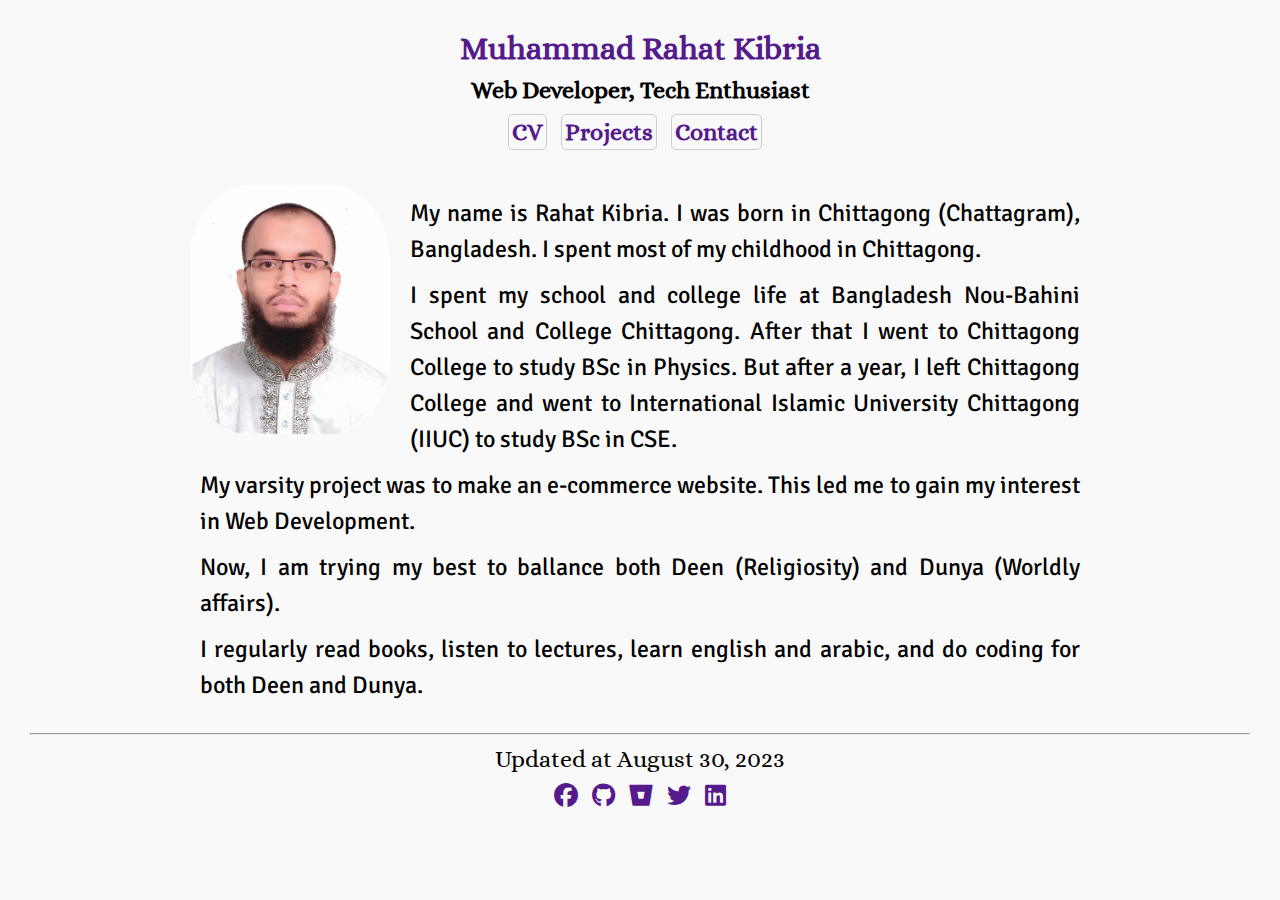
<file: index.html>
<!DOCTYPE html>
<html lang="en">

<head>
  <meta charset="UTF-8" />
  <meta http-equiv="X-UA-Compatible" content="IE=edge" />
  <meta name="viewport" content="width=device-width, initial-scale=1.0" />
  <title>Profile of Rahat Kibria</title>
  <link rel="icon" type="image/png" sizes="16x16" href="images/favicon.png" />
  <link href="https://fonts.googleapis.com/css2?family=Alice&display=swap" rel="stylesheet" />
  <link href="https://fonts.googleapis.com/css2?family=Signika&display=swap" rel="stylesheet" />
  <link rel="stylesheet" href="css/styles.css" />
  <link rel="stylesheet" href="https://cdnjs.cloudflare.com/ajax/libs/font-awesome/6.4.0/css/all.min.css" />
</head>

<body>
  <section id="header">
    <h1><a href="/" title="home">Muhammad Rahat Kibria</a></h1>
    <h2>Web Developer, Tech Enthusiast</h2>
    <nav>
      <a href="cv.html">CV</a>
      <a href="projects.html">Projects</a>
      <a href="contact.html">Contact</a>
    </nav>
  </section>
  <section id="main">
    <img src="images/my_image.jpg" alt="My image" width="200" />
    <p>
      My name is Rahat Kibria. I was born in Chittagong (Chattagram),
      Bangladesh. I spent most of my childhood in Chittagong.
    </p>
    <p>
      I spent my school and college life at Bangladesh Nou-Bahini School and
      College Chittagong. After that I went to Chittagong College to study BSc
      in Physics. But after a year, I left Chittagong College and went to
      International Islamic University Chittagong (IIUC) to study BSc in CSE.
    </p>
    <p>
      My varsity project was to make an e-commerce website. This led me to
      gain my interest in Web Development.
    </p>
    <p>
      Now, I am trying my best to ballance both Deen (Religiosity) and Dunya
      (Worldly affairs).
    </p>
    <p>
      I regularly read books, listen to lectures, learn english and arabic,
      and do coding for both Deen and Dunya.
    </p>
  </section>
  <section id="footer">
    <hr />
    <p>Updated at <time datetime="2023-08-30 01:00">August 30, 2023</time></p>
    <div class="social-links">
      <a href="https://www.facebook.com/wahy100" target="_blank" title="Facebook"><i
          class="fa-brands fa-facebook"></i></a>
      <a href="https://github.com/rahat-kibria" target="_blank" title="Github"><i class="fa-brands fa-github"></i></a>
      <a href="https://bitbucket.org/rahat-kibria" target="_blank" title="Bitbucket"><i
          class="fa-brands fa-bitbucket"></i></a>
      <a href="https://twitter.com/Rahatkibria1" target="_blank" title="Twitter"><i
          class="fa-brands fa-twitter"></i></a>
      <a href="https://www.linkedin.com/in/rahat-kibria-wahy" target="_blank" title="LinkedIn"><i
          class="fa-brands fa-linkedin"></i></a>
    </div>
  </section>
</body>

</html>
</file>
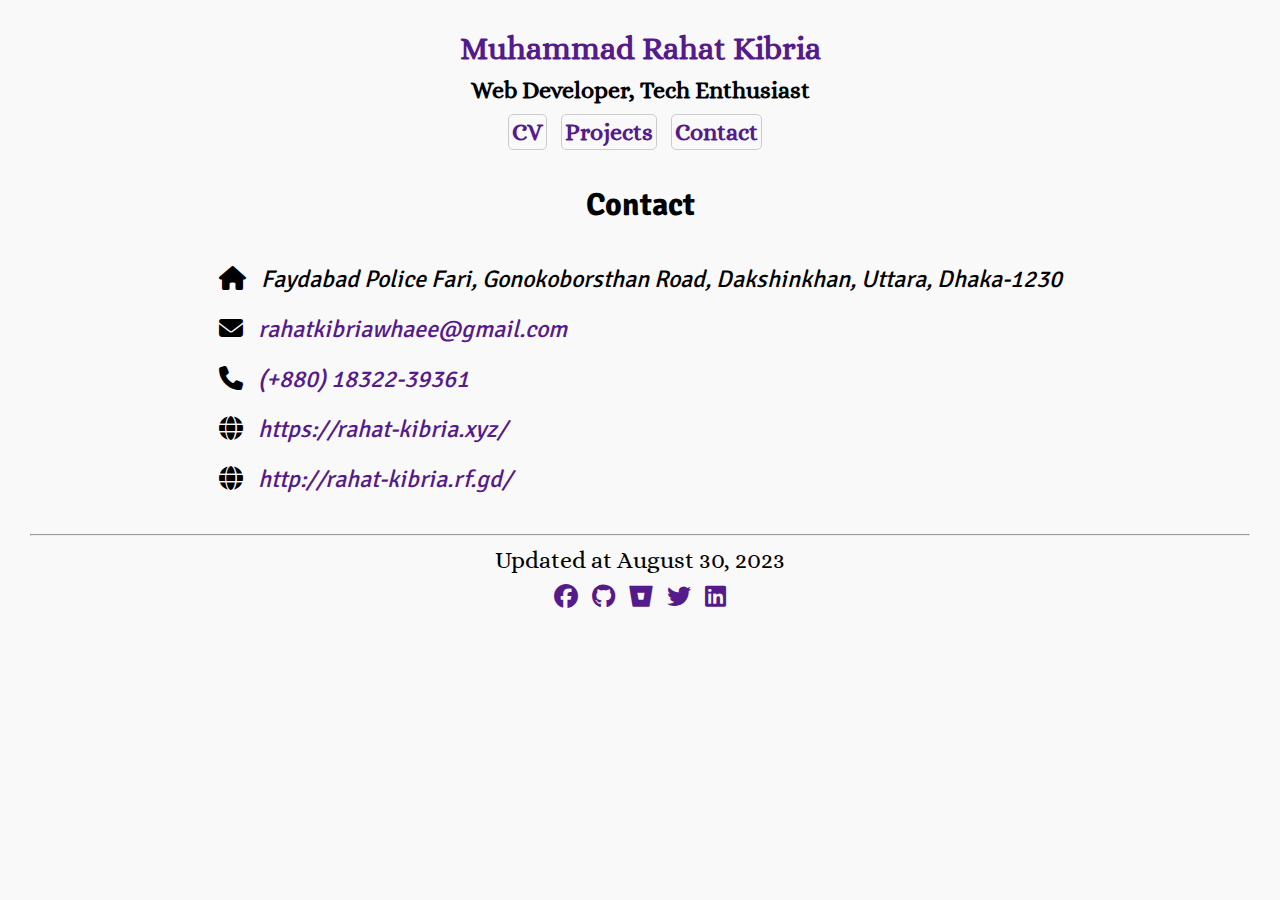
<file: contact.html>
<!DOCTYPE html>
<html lang="en">

<head>
    <meta charset="UTF-8">
    <meta http-equiv="X-UA-Compatible" content="IE=edge">
    <meta name="viewport" content="width=device-width, initial-scale=1.0">
    <title>Profile of Rahat Kibria</title>
    <link rel="icon" type="image/png" sizes="16x16" href="images/favicon.png">
    <link href="https://fonts.googleapis.com/css2?family=Alice&display=swap" rel="stylesheet">
    <link href="https://fonts.googleapis.com/css2?family=Signika&display=swap" rel="stylesheet">
    <link rel="stylesheet" href="css/styles.css">
    <link rel="stylesheet" href="https://cdnjs.cloudflare.com/ajax/libs/font-awesome/6.4.0/css/all.min.css" />
</head>

<body>
    <section id="header">
        <h1><a href="/" title="home">Muhammad Rahat Kibria</a></h1>
        <h2>Web Developer, Tech Enthusiast</h2>
        <nav>
            <a href="cv.html">CV</a>
            <a href="projects.html">Projects</a>
            <a href="contact.html">Contact</a>
        </nav>
    </section>
    <section id="contact-main">
        <h3 class="contact-heading">Contact</h3>
        <address>
            <p><i class="fa-solid fa-house"></i>
                Faydabad Police Fari, Gonokoborsthan Road, Dakshinkhan, Uttara, Dhaka-1230</p>
            <p><i class="fa-solid fa-envelope"></i>
                <a href="mailto:rahatkibriawhaee@gmail.com">rahatkibriawhaee@gmail.com</a>
            </p>
            <p><i class="fa-solid fa-phone"></i>
                <a href="tel:+8801832239361">(+880) 18322-39361</a>
            </p>
            <p><i class="fa-solid fa-globe"></i>
                <a href="https://rahat-kibria.xyz/" target="_blank">
                    https://rahat-kibria.xyz/</a>
            </p>
            <p><i class="fa-solid fa-globe"></i>
                <a href="http://rahat-kibria.rf.gd/" target="_blank">
                    http://rahat-kibria.rf.gd/</a>
            </p>
        </address>
    </section>
    <section id="footer">
        <hr>
        <p>Updated at <time datetime="2023-08-30 01:00">August 30, 2023</time></p>
        <div class="social-links">
            <a href="https://www.facebook.com/wahy100" target="_blank" title="Facebook"><i
                    class="fa-brands fa-facebook"></i></a>
            <a href="https://github.com/rahat-kibria" target="_blank" title="Github"><i
                    class="fa-brands fa-github"></i></a>
            <a href="https://bitbucket.org/rahat-kibria" target="_blank" title="Bitbucket"><i
                    class="fa-brands fa-bitbucket"></i></a>
            <a href="https://twitter.com/Rahatkibria1" target="_blank" title="Twitter"><i
                    class="fa-brands fa-twitter"></i></a>
            <a href="https://www.linkedin.com/in/rahat-kibria-wahy" target="_blank" title="LinkedIn"><i
                    class="fa-brands fa-linkedin"></i></a>
        </div>
    </section>
</body>

</html>
</file>
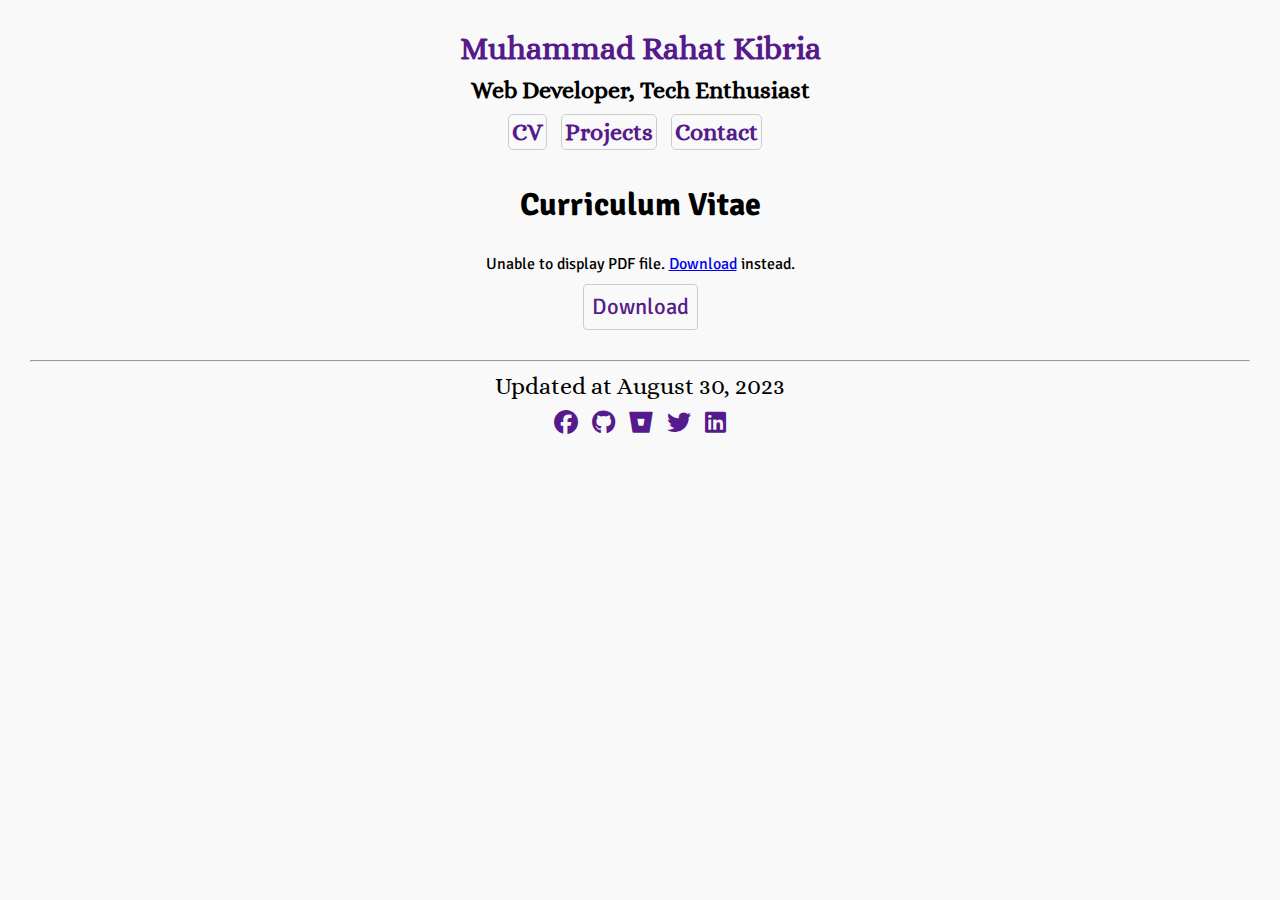
<file: cv.html>
<!DOCTYPE html>
<html lang="en">

<head>
    <meta charset="UTF-8" />
    <meta http-equiv="X-UA-Compatible" content="IE=edge" />
    <meta name="viewport" content="width=device-width, initial-scale=1.0" />
    <title>Profile of Rahat Kibria</title>
    <link rel="icon" type="image/png" sizes="16x16" href="images/favicon.png" />
    <link href="https://fonts.googleapis.com/css2?family=Alice&display=swap" rel="stylesheet" />
    <link href="https://fonts.googleapis.com/css2?family=Signika&display=swap" rel="stylesheet" />
    <link rel="stylesheet" href="css/styles.css" />
    <link rel="stylesheet" href="https://cdnjs.cloudflare.com/ajax/libs/font-awesome/6.4.0/css/all.min.css" />
</head>

<body>
    <section id="header">
        <h1><a href="/" title="home">Muhammad Rahat Kibria</a></h1>
        <h2>Web Developer, Tech Enthusiast</h2>
        <nav>
            <a href="cv.html">CV</a>
            <a href="projects.html">Projects</a>
            <a href="contact.html">Contact</a>
        </nav>
    </section>
    <section id="cv-main">
        <h3 class="cv-heading">Curriculum Vitae</h3>
        <object data="pdf/CV_Rahat_Kibria_V2.pdf" type="application/pdf" width="100%" height="500px">
            <p>Unable to display PDF file. <a href="pdf/CV_Rahat_Kibria_V2.pdf">Download</a>
                instead.</p>
        </object>
        <a class="cv-download-btn" href="pdf/CV_Rahat_Kibria_V2.pdf">Download</a>
    </section>
    <section id="footer">
        <hr />
        <p>Updated at <time datetime="2023-08-30 01:00">August 30, 2023</time></p>
        <div class="social-links">
            <a href="https://www.facebook.com/wahy100" target="_blank" title="Facebook"><i
                    class="fa-brands fa-facebook"></i></a>
            <a href="https://github.com/rahat-kibria" target="_blank" title="Github"><i
                    class="fa-brands fa-github"></i></a>
            <a href="https://bitbucket.org/rahat-kibria" target="_blank" title="Bitbucket"><i
                    class="fa-brands fa-bitbucket"></i></a>
            <a href="https://twitter.com/Rahatkibria1" target="_blank" title="Twitter"><i
                    class="fa-brands fa-twitter"></i></a>
            <a href="https://www.linkedin.com/in/rahat-kibria-wahy" target="_blank" title="LinkedIn"><i
                    class="fa-brands fa-linkedin"></i></a>
        </div>
    </section>

</body>

</html>
</file>
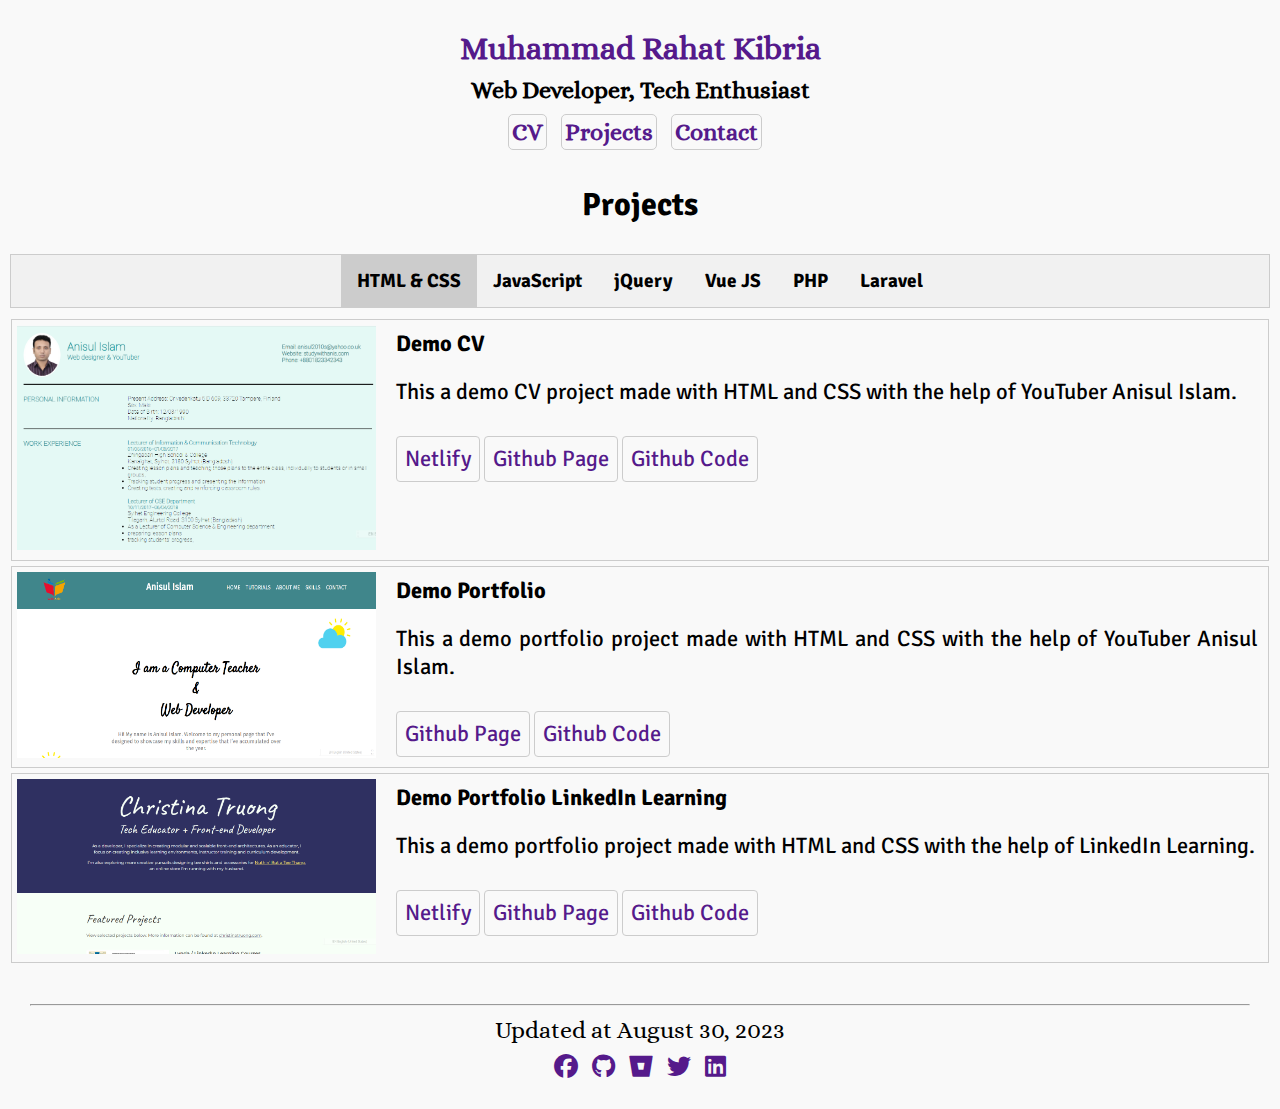
<file: projects.html>
<!DOCTYPE html>
<html lang="en">

<head>
    <meta charset="UTF-8">
    <meta http-equiv="X-UA-Compatible" content="IE=edge">
    <meta name="viewport" content="width=device-width, initial-scale=1.0">
    <title>Profile of Rahat Kibria</title>
    <link rel="icon" type="image/png" sizes="16x16" href="images/favicon.png">
    <link href="https://fonts.googleapis.com/css2?family=Alice&display=swap" rel="stylesheet">
    <link href="https://fonts.googleapis.com/css2?family=Signika&display=swap" rel="stylesheet">
    <link rel="stylesheet" href="css/styles.css">
    <link rel="stylesheet" href="https://cdnjs.cloudflare.com/ajax/libs/font-awesome/6.4.0/css/all.min.css" />
</head>

<body>
    <section id="header">
        <h1><a href="/" title="home">Muhammad Rahat Kibria</a></h1>
        <h2>Web Developer, Tech Enthusiast</h2>
        <nav>
            <a href="cv.html">CV</a>
            <a href="projects.html">Projects</a>
            <a href="contact.html">Contact</a>
        </nav>
    </section>
    <section id="projects-main">
        <h3 class="project-heading">Projects</h3>
        <div class="tab">
            <button class="tab-links" onclick="openProjectTab(event, 'html_css')" id="defaultOpen">HTML & CSS</button>
            <button class="tab-links" onclick="openProjectTab(event, 'javascript')">JavaScript</button>
            <button class="tab-links" onclick="openProjectTab(event, 'jquery')">jQuery</button>
            <button class="tab-links" onclick="openProjectTab(event, 'vue_js')">Vue JS</button>
            <button class="tab-links" onclick="openProjectTab(event, 'php')">PHP</button>
            <button class="tab-links" onclick="openProjectTab(event, 'laravel')">Laravel</button>
        </div>

        <!-- HTML CSS Tab content -->
        <div id="html_css" class="tab-content">
            <!-- Project 1 -->
            <div class="project-item">
                <div class="column1">
                    <img src="images/html_css/demo_cv.png" alt="Demo CV Webpage">
                </div>
                <div class="column2">
                    <h3>Demo CV</h3>
                    <p>This a demo CV project made with HTML and CSS with the help of YouTuber Anisul Islam.</p>
                    <a class="project-btn" href="https://demo-cv-project-from-anisul.netlify.app/"
                        target="_blank">Netlify</a>
                    <a class="project-btn" href="https://rahat-kibria.github.io/cv-project-using-css/"
                        target="_blank">Github Page</a>
                    <a class="project-btn" href="https://github.com/Rahat-Kibria/cv-project-using-css"
                        target="_blank">Github Code</a>
                </div>
            </div>
            <!-- Project 2 -->
            <div class="project-item">
                <div class="column1">
                    <img src="images/html_css/demo_portfolio.png" alt="Demo Portfolio">
                </div>
                <div class="column2">
                    <h3>Demo Portfolio</h3>
                    <p>This a demo portfolio project made with HTML and CSS with the help of YouTuber Anisul Islam.
                    </p>
                    <a class="project-btn" href="https://rahat-kibria.github.io/portfolio-using-css/"
                        target="_blank">Github
                        Page</a>
                    <a class="project-btn" href="https://github.com/Rahat-Kibria/portfolio-using-css"
                        target="_blank">Github
                        Code</a>
                </div>
            </div>
            <!-- Project 3 -->
            <div class="project-item">
                <div class="column1">
                    <img src="images/html_css/demo_portfolio_linkedin_learnng.png"
                        alt="Demo Portfolio linkedin learning">
                </div>
                <div class="column2">
                    <h3>Demo Portfolio LinkedIn Learning</h3>
                    <p>This a demo portfolio project made with HTML and CSS with the help of LinkedIn Learning.
                    </p>
                    <a class="project-btn" href="https://css-demo-portfolio-linkedin-learning.netlify.app/"
                        target="_blank">Netlify</a>
                    <a class="project-btn" href="https://rahat-kibria.github.io/css-portfolio-linkedin-learning/"
                        target="_blank">Github
                        Page</a>
                    <a class="project-btn" href="https://github.com/Rahat-Kibria/css-portfolio-linkedin-learning"
                        target="_blank">Github
                        Code</a>
                </div>
            </div>
        </div>
        <!-- JavaScript Tab content -->
        <div id="javascript" class="tab-content">
            <!-- Project 1 -->
            <div class="project-item">
                <div class="column1">
                    <img src="images/javascript/my_portfolio.png" alt="My Portfolio">
                </div>
                <div class="column2">
                    <h3>My Portfolio</h3>
                    <p>This is my portfolio project made with HTML, CSS, JavaScript</p>
                    <a class="project-btn" href="https://rahat-kibria-wahy-portfolio.netlify.app/"
                        target="_blank">Netlify</a>
                    <a class="project-btn" href="https://rahat-kibria.github.io/my-portfolio/" target="_blank">Github
                        Page</a>
                    <a class="project-btn" href="https://github.com/Rahat-Kibria/my-portfolio" target="_blank">Github
                        Code</a>
                </div>
            </div>
            <!-- Project 2 -->
            <div class="project-item">
                <div class="column1">
                    <img src="images/javascript/guessing_game.png" alt="Guessing Game JavaScript">
                </div>
                <div class="column2">
                    <h3>Guessing Game</h3>
                    <p>This is a Guessing number game project made with HTML, CSS, JavaScript with the help of YouTuber
                        Anisul Islam</p>
                    <a class="project-btn" href="https://rahat-kibria.github.io/guessing-game-using-javascript/"
                        target="_blank">Github
                        Page</a>
                    <a class="project-btn" href="https://github.com/Rahat-Kibria/guessing-game-using-javascript"
                        target="_blank">Github
                        Code</a>
                </div>
            </div>
        </div>
        <!-- jQuery Tab content -->
        <div id="jquery" class="tab-content">
            <!-- Project 1 -->
            <div class="project-item">
                <div class="column1">
                    <img src="images/jquery/jquery_ui_package.png" alt="jquery jquery ui and packages">
                </div>
                <div class="column2">
                    <h3>jQuery, jQuery UI, jQuery Packages </h3>
                    <p>This is a jQuery project. jQuery UI and packages are used for this project. It is made with HTML,
                        CSS, Bootstrap, JavaScript, jQuery with the help of YouTuber Fiz and Training with Live Project
                    </p>
                    <a class="project-btn" href="https://jquery-project-with-plugins.netlify.app/"
                        target="_blank">Netlify</a>
                    <a class="project-btn" href="https://rahat-kibria.github.io/jquery-project-with-plugins/"
                        target="_blank">Github
                        Page</a>
                    <a class="project-btn" href="https://github.com/Rahat-Kibria/jquery-project-with-plugins"
                        target="_blank">Github
                        Code</a>
                </div>
            </div>
            <!-- Project 2 -->
            <div class="project-item">
                <div class="column1">
                    <img src="images/jquery/calculator.png" alt="jquery calculator">
                </div>
                <div class=" column2">
                    <h3>jQuery Calculator </h3>
                    <p>This is a jQuery calculator project, made with HTML,
                        CSS, jQuery with the help of YouTuber Anisul Islam
                    </p>
                    <a class="project-btn" href="https://jquery-calculator-anisul.netlify.app/"
                        target="_blank">Netlify</a>
                    <a class="project-btn" href="https://rahat-kibria.github.io/jquery-calculator-anisul/"
                        target="_blank">Github
                        Page</a>
                    <a class="project-btn" href="https://github.com/Rahat-Kibria/jquery-calculator-anisul"
                        target="_blank">Github
                        Code</a>
                </div>
            </div>
        </div>
        <!-- Vue JS Tab content -->
        <div id="vue_js" class="tab-content">
            <!-- Project 1 -->
            <div class="project-item">
                <div class="column1">
                    <h3>Vue JS</h3>
                </div>
                <div class=" column2">
                    <p>Nothing added yet.</p>
                </div>
            </div>
        </div>
        <!-- PHP Tab content -->
        <div id="php" class="tab-content">
            <!-- Project 1 -->
            <div class="project-item">
                <div class="column1">
                    <h3>PHP</h3>
                </div>
                <div class=" column2">
                    <p>Nothing added yet.</p>
                </div>
            </div>
        </div>
        <!-- Laravel Tab content -->
        <div id="laravel" class="tab-content">
            <!-- Project 1 -->
            <div class="project-item">
                <div class="column1">
                    <img src="images/laravel/ecommerce_varsity.png" alt="Laravel Single Vendor E-Commerce">
                </div>
                <div class="column2">
                    <h3>Single Vendor E-Commerce </h3>
                    <p>This is an e-commerce project, made with HTML,
                        CSS, Bootstrap, JavaScript, jQuery, PHP, MySql and Laravel
                    </p>
                    <a class="project-btn"
                        href="https://bitbucket.org/rahat-kibria/e-commerce-website-2-repo/src/master/"
                        target="_blank">Bitbucket
                        Code</a>
                </div>
            </div>
        </div>

    </section>
    <section id="footer">
        <hr>
        <p>Updated at <time datetime="2023-08-30 01:00">August 30, 2023</time></p>
        <div class="social-links">
            <a href="https://www.facebook.com/wahy100" target="_blank" title="Facebook"><i
                    class="fa-brands fa-facebook"></i></a>
            <a href="https://github.com/rahat-kibria" target="_blank" title="Github"><i
                    class="fa-brands fa-github"></i></a>
            <a href="https://bitbucket.org/rahat-kibria" target="_blank" title="Bitbucket"><i
                    class="fa-brands fa-bitbucket"></i></a>
            <a href="https://twitter.com/Rahatkibria1" target="_blank" title="Twitter"><i
                    class="fa-brands fa-twitter"></i></a>
            <a href="https://www.linkedin.com/in/rahat-kibria-wahy" target="_blank" title="LinkedIn"><i
                    class="fa-brands fa-linkedin"></i></a>
        </div>
    </section>

    <script type="text/javascript" src="js/script.js"></script>
</body>

</html>
</file>
<file: css/styles.css>
html {
    -webkit-box-sizing: border-box;
    box-sizing: border-box;
    overflow-x: hidden;
    overflow-y: auto;
}

* {
    margin: 0;
    padding: 0;
}

*, *::before, *::after {
    -webkit-box-sizing: inherit;
    box-sizing: inherit;
}

body {
    background-color: #f9f9f9;
    overflow-x: hidden;
    overflow-y: auto;
}

/* ########## header section ########## */

#header {
    text-align: center;
    font-family: 'Alice', serif;
    padding-bottom: 5px;
    margin-top: 30px;
}

#header h1 {
    font-size: 2rem;
    margin: 10px;
}

@media screen and (max-width:600px) {
    #header h1 {
        font-size: 1.7rem;
    }
}

#header h1>a {
    text-decoration: none;
    color: #551A8B;
}

#header h1>a:hover {
    color: #333;
    background-color: #eee;
}

#header h2 {
    margin: 10px;
}

@media screen and (max-width:600px) {
    #header h2 {
        font-size: 1.2rem;
    }
}

#header nav>a {
    margin-right: 10px;
    text-decoration: none;
    font-size: 1.5rem;
    font-weight: bold;
    color: #551A8B;
    padding: 3px;
    border-radius: 5px;
    display: inline-block;
    border: 1px solid #ccc;
}

@media screen and (max-width:600px) {
    #header nav>a {
        font-size: 1.3rem;
    }
}

#header nav>a:hover {
    color: #333;
    background-color: #eee;
}

/* ########## home main section ########## */

#main {
    font-family: 'Signika', sans-serif;
    max-width: 900px;
    width: 95%;
    text-align: justify;
    padding-top: 30px;
    margin: 0 auto;
}

#main img {
    border-radius: 30%;
    float: left;
    margin-right: 20px;
}

#main p {
    font-size: 1.5rem;
    line-height: 1.5;
    margin: 10px;
}

@media screen and (max-width:600px) {
    #main p {
        font-size: 1.2rem;
    }
}

/* ########## contact main section ########## */

#contact-main {
    font-family: 'Signika', sans-serif;
}

#contact-main .contact-heading {
    font-size: 2rem;
    margin: 30px 0;
    text-align: center;
}

@media screen and (max-width:600px) {
    #contact-main .contact-heading {
        font-size: 1.7rem;
    }
}

#contact-main address {
    font-size: 1.5rem;
    display: block;
    width: fit-content;
    margin: 0 auto;
}

@media screen and (max-width:600px) {
    #contact-main address {
        font-size: 1.2rem;
    }
}

#contact-main address p {
    padding: 10px;
}

#contact-main address i {
    padding-right: 10px;
}

@media screen and (max-width:700px) {
    #contact-main address i {
        display: block;
        text-align: center;
    }

    #contact-main address p {
        text-align: center;
    }
}

#contact-main a {
    font-size: 1.5rem;
    text-decoration: none;
    color: #551A8B;
}

@media screen and (max-width:600px) {
    #contact-main a {
        font-size: 1.2rem;
    }
}

#contact-main a:hover {
    color: #333;
    background-color: #eee;
}

/* ########## cv main section ########## */

#cv-main {
    font-family: 'Signika', sans-serif;
    text-align: center;
}

#cv-main .cv-heading {
    font-size: 2rem;
    margin: 30px;
    text-align: center;
}

@media screen and (max-width:600px) {
    #cv-main .cv-heading {
        font-size: 1.7rem;
    }
}

#cv-main #cloud_pdf {
    padding: 0px 10px;
}

#cv-main .cv-download-btn {
    color: #551A8B;
    text-decoration: none;
    font-size: 1.4rem;
    margin-top: 10px;
    padding: 8px;
    border-radius: 4px;
    border: 1px solid #ccc;
    display: inline-block;
}

@media screen and (max-width:750px) {
    #cv-main .cv-download-btn {
        font-size: 1rem;
    }
}

#cv-main .cv-download-btn:hover {
    color: #333;
    background: #eee;
}

/* ########## project main section ########## */

#projects-main {
    font-family: 'Signika', sans-serif;
}

#projects-main .project-heading {
    font-size: 2rem;
    margin: 30px;
    text-align: center;
}

@media screen and (max-width:600px) {
    #projects-main .project-heading {
        font-size: 1.7rem;
    }
}

#projects-main .tab {
    overflow: hidden;
    border: 1px solid #ccc;
    background-color: #f1f1f1;
    max-width: 98.4%;
    width: 98.4%;
    margin: auto;
    display: flex;
    justify-content: center;
}

#projects-main .tab button {
    background-color: inherit;
    float: left;
    border: none;
    font-family: 'Signika', sans-serif;
    font-size: 1.2rem;
    font-weight: bold;
    outline: none;
    cursor: pointer;
    padding: 14px 16px;
    transition: 0.5s;
}

@media screen and (max-width:600px) {
    #projects-main .tab button {
        font-size: 0.8rem;
        padding: 7px 8px;
    }
}

#projects-main .tab button:hover {
    background-color: #ddd;
}

#projects-main .tab button.active {
    background-color: #ccc;
}

#projects-main .tab-content {
    display: none;
    padding: 6px 6px;
    border-top: none;
}

#projects-main .tab-content .project-item {
    display: flex;
    flex-wrap: wrap;
    border: 1px solid #ccc;
    padding: 5px;
    margin: 5px;
}

#projects-main .tab-content .project-item .column1 {
    flex: 1 0 300px;
}

#projects-main .tab-content .project-item .column2 {
    flex: 10 0 300px;
    padding: 5px 5px 5px 20px;
}

#projects-main .tab-content .project-item .column1 img {
    width: 100%;
    height: 98%;
}

@media screen and (max-width:600px) {
    #projects-main .tab-content .project-item .column1 img {
        width: 88%;
    }
}

#projects-main .tab-content .project-item .column2 h3 {
    margin-bottom: 20px;
    font-size: 1.4rem;
}

@media screen and (max-width:750px) {
    #projects-main .tab-content .project-item .column2 h3 {
        font-size: 1.1rem;
    }
}

@media screen and (max-width:600px) {
    #projects-main .tab-content .project-item .column2 h3 {
        font-size: 1.2rem;
    }
}

#projects-main .tab-content .project-item .column2 p {
    margin-bottom: 20px;
    font-size: 1.4rem;
    text-align: justify;
}

@media screen and (max-width:750px) {
    #projects-main .tab-content .project-item .column2 p {
        width: 88%;
        font-size: 1.1rem;
    }
}

@media screen and (max-width:600px) {
    #projects-main .tab-content .project-item .column2 p {
        width: 88%;
        font-size: 1.2rem;
    }
}

#projects-main .tab-content .project-item .project-btn {
    color: #551A8B;
    text-decoration: none;
    font-size: 1.4rem;
    margin-top: 10px;
    padding: 8px;
    border-radius: 4px;
    border: 1px solid #ccc;
    display: inline-block;
}

@media screen and (max-width:750px) {
    #projects-main .tab-content .project-item .project-btn {
        font-size: 1rem;
    }
}

#projects-main .tab-content .project-item .project-btn:hover {
    color: #333;
    background: #eee;
}

/* ######### footer section ######### */

#footer {
    text-align: center;
    font-family: 'Alice', serif;
    margin: 30px;
}

#footer p {
    font-size: 1.5rem;
    margin: 10px;
}

@media screen and (max-width:600px) {
    #footer p {
        font-size: 1rem;
    }
}

#footer a {
    margin: 5px;
}

#footer i {
    color: #551A8B;
    font-size: 1.5rem;
}

#footer i:hover {
    background-color: #333;
    color: #f9f9f9;
}
</file>
